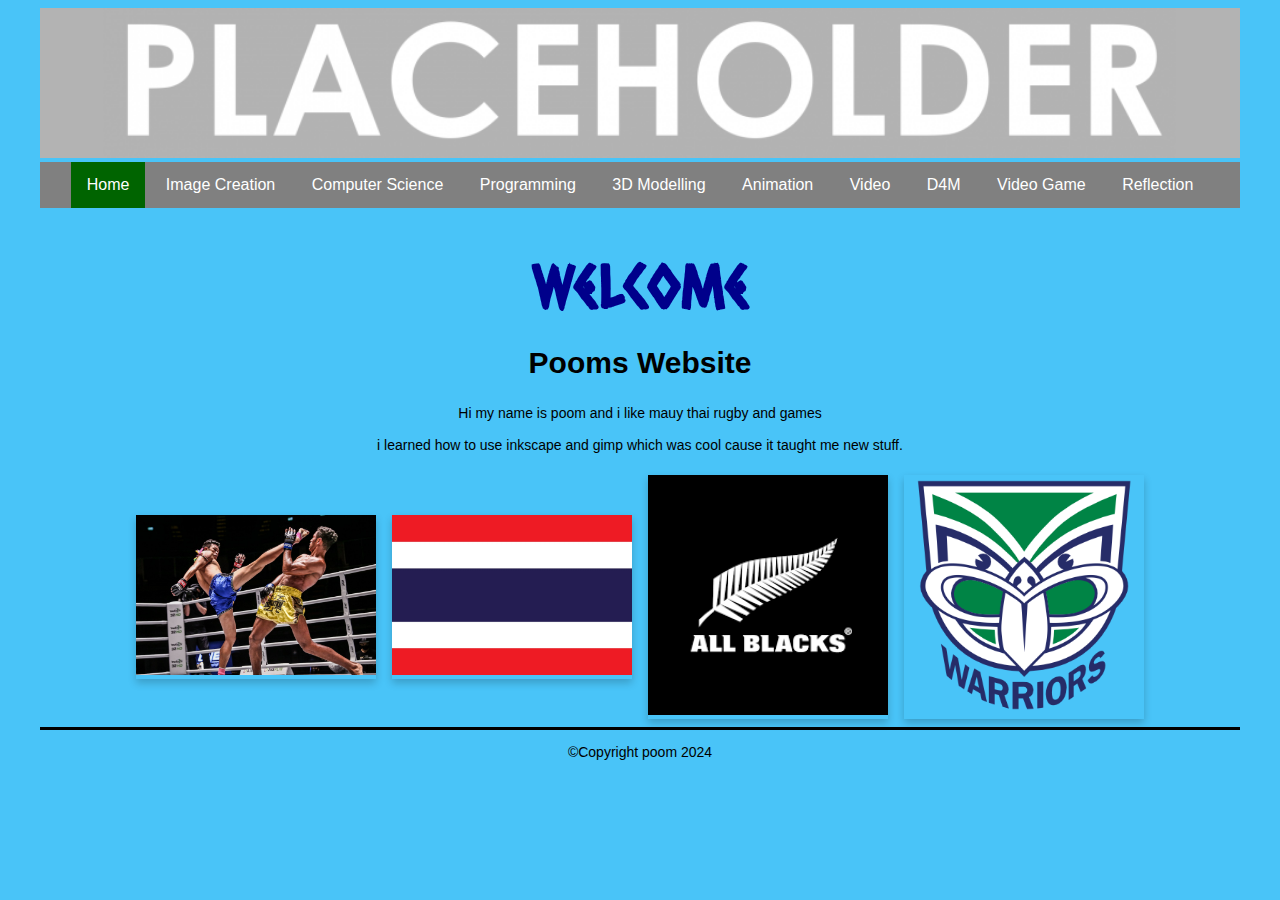
<file: index.html>
<!DOCTYPE html>
<html>
  <head>
    <meta charset="utf-8">
    <meta name="viewport" content="width=device-width">
    <title>You should change this on every page</title>
    <link href="css/style.css" rel="stylesheet" type="text/css" />
    <!-- The relates to the Google Font used in h1 -->
    <link href='https://fonts.googleapis.com/css?family=Caesar Dressing' rel='stylesheet'>
    <div class="header">
      <img src="images/DTportfolio_header.png">
    </div>
  </head>
  <div class="wrapper">
    <body>
      <!-- The Nav Bar goes here -->
      <nav>
        <ul>
          <li id='active'><a href="index.html">Home</a></li>
          <li><a href="imagecreation.html">Image Creation</a></li>
          <li><a href="computerscience.html">Computer Science</a></li>
          <li><a href="programming.html">Programming</a></li>
          <li><a href="3dmodelling.html">3D Modelling</a></li>
          <li><a href="animation.html">Animation</a></li>
          <li><a href="videoaudio.html">Video</a></li>
          <li><a href="designformanufacturing.html">D4M</a></li>
          <li><a href="videogame.html">Video Game</a></li>
          <li><a href="reflection.html">Reflection</a></li>
        </ul>
    </nav>
    <main>
      <!-- page heading- add name here! -->
      <h1>Welcome</h1>
      <h2>Pooms Website</h2>
      <!-- now the Information text box-->
      <div class=information>
        <p>
            Hi my name is poom and i like mauy thai rugby and games <br><br>
            i learned how to use inkscape and gimp which was cool cause it taught me new stuff. 
        </p>  
      </div>   
        <!-- This is the container for all the images you want to add- it's a flexbox so add as many as you want -->
      <div class='container'>
        <!-- item 1 starts here-->
        <div class='item'>
          <img src="images/thai mauy.jpg" alt="please replace me">       
        </div> 
        <!-- end of item 1 -->    
        <!-- item 2 starts here-->
        <div class='item'>
          <img src="images/Flag-Thailand.webp" alt="please replace me">      
        </div> 
        <!-- end of item 2 -->    
        <!-- item 3 starts here-->
        <div class='item'>
          <img src="images/black.png" alt="please replace me">      
        </div>  
        <!-- end of item 3 -->
        <!-- item 4 starts here-->
        <div class='item'>
          <img src="images/badge.png" alt="please replace me">      
        </div>  
        <!-- end of item 4 -->
        <!-- item 5 starts here-->
         
        <!-- end of item 8 -->
      </div>
    </main>  
    <footer>
      <p>&#169;Copyright poom 2024</p>
    </footer>
  </body>
</html>
</file>
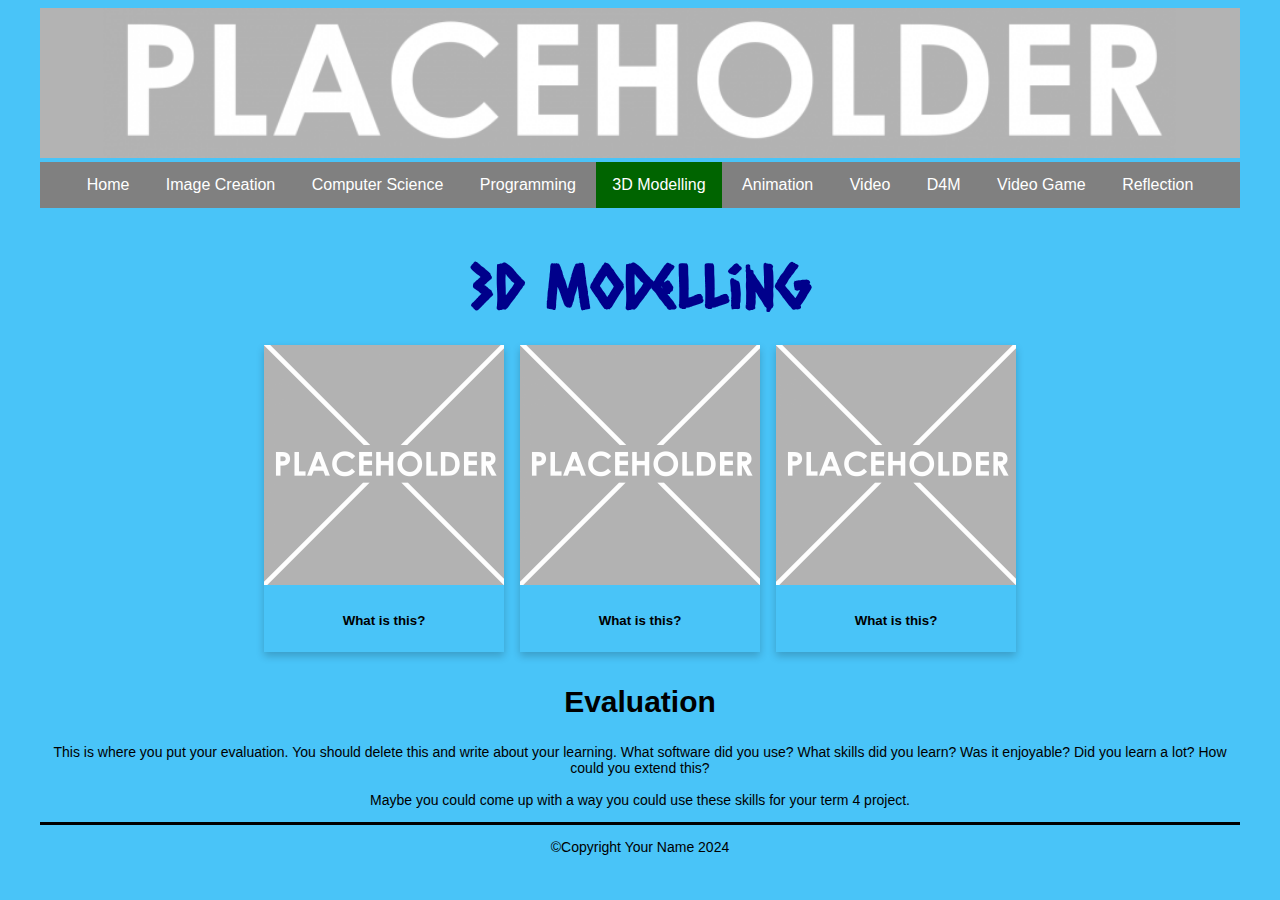
<file: 3dmodelling.html>
<!DOCTYPE html>
<html>
  <head>
    <meta charset="utf-8">
    <meta name="viewport" content="width=device-width">
    <title>Home</title>
    <link href="css/style.css" rel="stylesheet" type="text/css" />
    <!-- The relates to the Google Font used in h1 -->
    <link href='https://fonts.googleapis.com/css?family=Caesar Dressing' rel='stylesheet'>
    <div class="header">
      <img src="images/DTportfolio_header.png">
    </div>
  </head>
  <div class="wrapper">
    <body>
      <!-- The Nav Bar goes here -->
      <nav>
        <ul>
          <li><a href="index.html">Home</a></li>
          <li><a href="imagecreation.html">Image Creation</a></li>
          <li><a href="computerscience.html">Computer Science</a></li>
          <li><a href="programming.html">Programming</a></li>
          <li id='active'><a href="3dmodelling.html">3D Modelling</a></li>
          <li><a href="animation.html">Animation</a></li>
          <li><a href="videoaudio.html">Video</a></li>
          <li><a href="designformanufacturing.html">D4M</a></li>
          <li><a href="videogame.html">Video Game</a></li>
          <li><a href="reflection.html">Reflection</a></li>
        </ul>
    </nav>
    <main>
      <!-- page heading- add name here! -->
      <h1>3D Modelling</h1>
        <!-- This is the container for all the images you want to add- it's a flexbox so add as many as you want -->
      <div class='container'>
        <!-- item 1 starts here-->
        <div class='item'>
          <img src="images/placeholder.png" alt="please replace me">
          <div class='item-info'>
            <!-- a brief explanation of what this picture is -->
            <h5>What is this?</h5>
          </div>       
        </div> 
        <!-- end of item 1 -->    
        <!-- item 2 starts here-->
        <div class='item'>
          <img src="images/placeholder.png" alt="please replace me">
          <div class='item-info'>
            <!-- a brief explanation of what this picture is -->
            <h5>What is this?</h5>
          </div>       
        </div> 
        <!-- end of item 2 -->    
        <!-- item 3 starts here-->
        <div class='item'>
          <img src="images/placeholder.png" alt="please replace me">
          <div class='item-info'>
            <!-- a brief explanation of what this picture is -->
            <h5>What is this?</h5>
          </div>       
        </div> 
        <!-- end of item 3 --> 
        <!-- now the Evaluation text box-->
        <div class=information>
          <h2>Evaluation</h2>
          <p>
            This is where you put your evaluation. You should delete this and write about your learning. What software did you use? What skills did you learn? Was it enjoyable? Did you learn a lot? How could you extend this? <br><br>
            Maybe you could come up with a way you could use these skills for your term 4 project. 
          </p>  
        </div>   
      </div>   
    </main>  
    <footer>
      <p>&#169;Copyright Your Name 2024</p>
    </footer>
  </body>
</html>
</file>
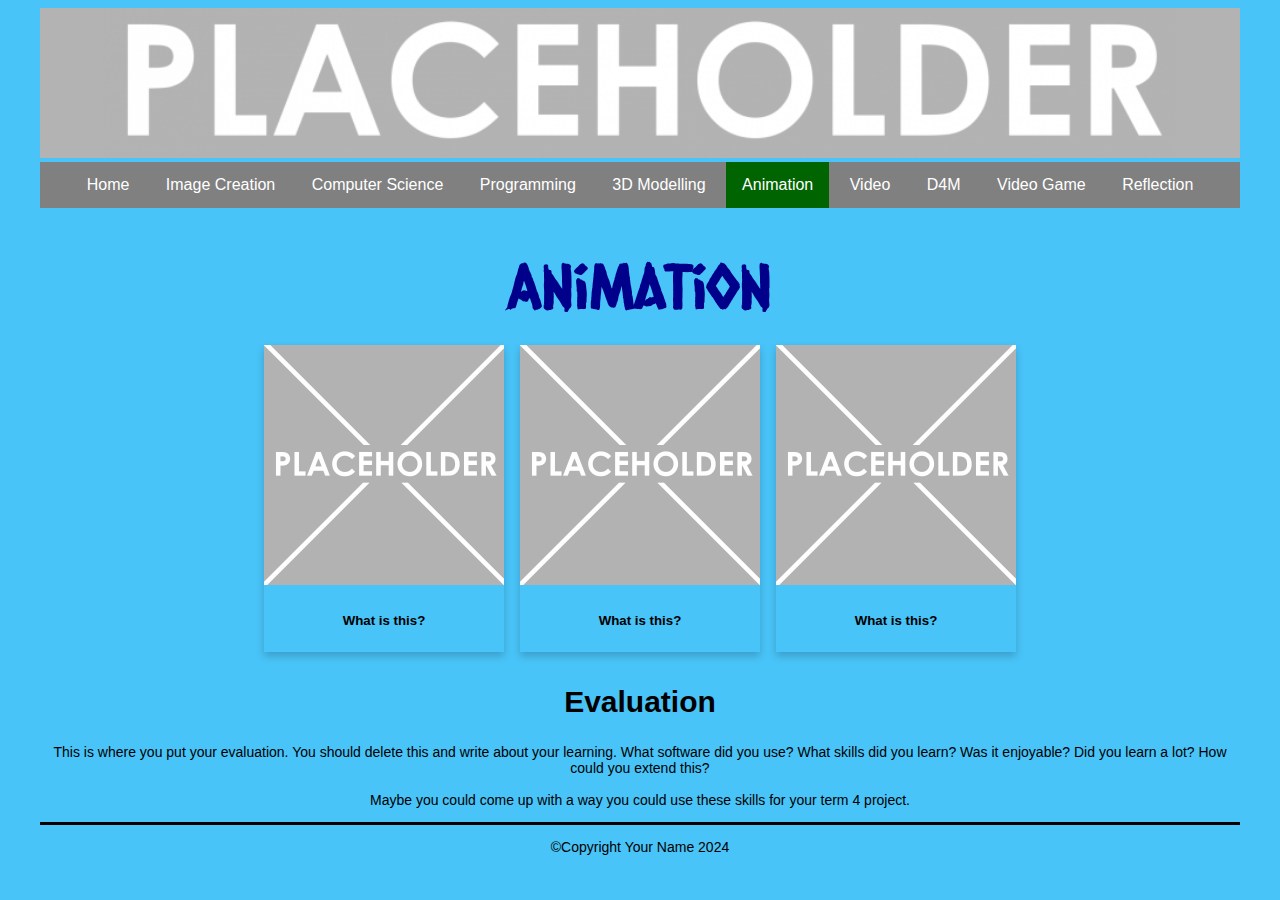
<file: animation.html>
<!DOCTYPE html>
<html>
  <head>
    <meta charset="utf-8">
    <meta name="viewport" content="width=device-width">
    <title>Home</title>
    <link href="css/style.css" rel="stylesheet" type="text/css" />
    <!-- The relates to the Google Font used in h1 -->
    <link href='https://fonts.googleapis.com/css?family=Caesar Dressing' rel='stylesheet'>
    <div class="header">
      <img src="images/DTportfolio_header.png">
    </div>
  </head>
  <div class="wrapper">
    <body>
      <!-- The Nav Bar goes here -->
      <nav>
        <ul>
          <li><a href="index.html">Home</a></li>
          <li><a href="imagecreation.html">Image Creation</a></li>
          <li><a href="computerscience.html">Computer Science</a></li>
          <li><a href="programming.html">Programming</a></li>
          <li><a href="3dmodelling.html">3D Modelling</a></li>
          <li id='active'><a href="animation.html">Animation</a></li>
          <li><a href="videoaudio.html">Video</a></li>
          <li><a href="designformanufacturing.html">D4M</a></li>
          <li><a href="videogame.html">Video Game</a></li>
          <li><a href="reflection.html">Reflection</a></li>
        </ul>
    </nav>
    <main>
      <!-- page heading- add name here! -->
      <h1>Animation</h1>
        <!-- This is the container for all the images you want to add- it's a flexbox so add as many as you want -->
      <div class='container'>
        <!-- item 1 starts here-->
        <div class='item'>
          <img src="images/placeholder.png" alt="please replace me">
          <div class='item-info'>
            <!-- a brief explanation of what this picture is -->
            <h5>What is this?</h5>
          </div>       
        </div> 
        <!-- end of item 1 -->    
        <!-- item 2 starts here-->
        <div class='item'>
          <img src="images/placeholder.png" alt="please replace me">
          <div class='item-info'>
            <!-- a brief explanation of what this picture is -->
            <h5>What is this?</h5>
          </div>       
        </div> 
        <!-- end of item 2 -->    
        <!-- item 3 starts here-->
        <div class='item'>
          <img src="images/placeholder.png" alt="please replace me">
          <div class='item-info'>
            <!-- a brief explanation of what this picture is -->
            <h5>What is this?</h5>
          </div>       
        </div> 
        <!-- end of item 3 --> 
        <!-- now the Evaluation text box-->
        <div class=information>
          <h2>Evaluation</h2>
          <p>
            This is where you put your evaluation. You should delete this and write about your learning. What software did you use? What skills did you learn? Was it enjoyable? Did you learn a lot? How could you extend this? <br><br>
            Maybe you could come up with a way you could use these skills for your term 4 project. 
          </p>  
        </div>   
      </div>   
    </main>  
    <footer>
      <p>&#169;Copyright Your Name 2024</p>
    </footer>
  </body>
</html>
</file>
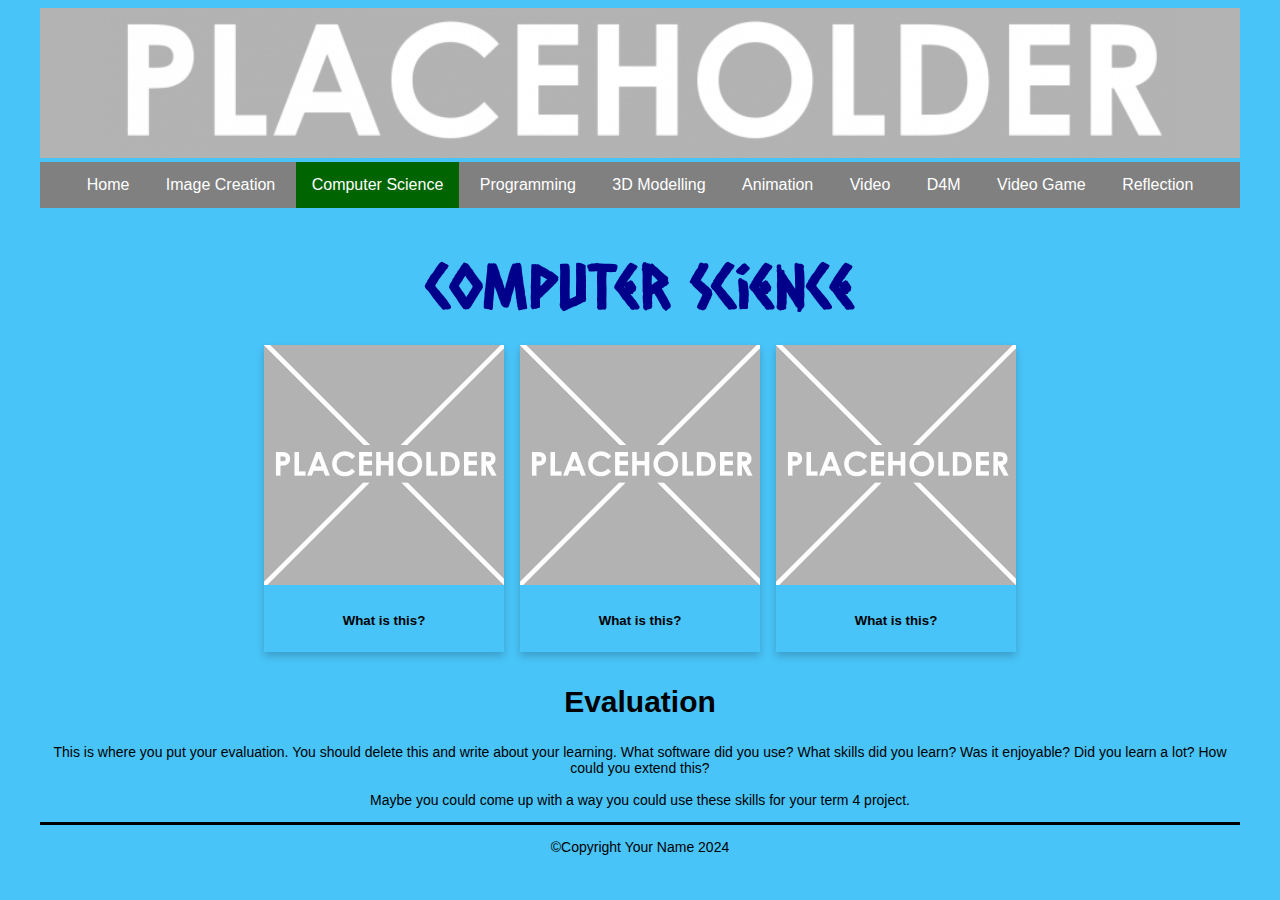
<file: computerscience.html>
<!DOCTYPE html>
<html>
  <head>
    <meta charset="utf-8">
    <meta name="viewport" content="width=device-width">
    <title>Home</title>
    <link href="css/style.css" rel="stylesheet" type="text/css" />
    <!-- The relates to the Google Font used in h1 -->
    <link href='https://fonts.googleapis.com/css?family=Caesar Dressing' rel='stylesheet'>
    <div class="header">
      <img src="images/DTportfolio_header.png">
    </div>
  </head>
  <div class="wrapper">
    <body>
      <!-- The Nav Bar goes here -->
      <nav>
        <ul>
          <li><a href="index.html">Home</a></li>
          <li><a href="imagecreation.html">Image Creation</a></li>
          <li id='active'><a href="computerscience.html">Computer Science</a></li>
          <li><a href="programming.html">Programming</a></li>
          <li><a href="3dmodelling.html">3D Modelling</a></li>
          <li><a href="animation.html">Animation</a></li>
          <li><a href="videoaudio.html">Video</a></li>
          <li><a href="designformanufacturing.html">D4M</a></li>
          <li><a href="videogame.html">Video Game</a></li>
          <li><a href="reflection.html">Reflection</a></li>
        </ul>
    </nav>
    <main>
      <!-- page heading- add name here! -->
      <h1>Computer Science</h1>
        <!-- This is the container for all the images you want to add- it's a flexbox so add as many as you want -->
      <div class='container'>
        <!-- item 1 starts here-->
        <div class='item'>
          <img src="images/placeholder.png" alt="please replace me">
          <div class='item-info'>
            <!-- a brief explanation of what this picture is -->
            <h5>What is this?</h5>
          </div>       
        </div> 
        <!-- end of item 1 -->    
        <!-- item 2 starts here-->
        <div class='item'>
          <img src="images/placeholder.png" alt="please replace me">
          <div class='item-info'>
            <!-- a brief explanation of what this picture is -->
            <h5>What is this?</h5>
          </div>       
        </div> 
        <!-- end of item 2 -->    
        <!-- item 3 starts here-->
        <div class='item'>
          <img src="images/placeholder.png" alt="please replace me">
          <div class='item-info'>
            <!-- a brief explanation of what this picture is -->
            <h5>What is this?</h5>
          </div>       
        </div> 
        <!-- end of item 3 --> 
        <!-- now the Evaluation text box-->
        <div class=information>
          <h2>Evaluation</h2>
          <p>
            This is where you put your evaluation. You should delete this and write about your learning. What software did you use? What skills did you learn? Was it enjoyable? Did you learn a lot? How could you extend this? <br><br>
            Maybe you could come up with a way you could use these skills for your term 4 project. 
          </p>  
        </div>   
      </div>   
    </main>  
    <footer>
      <p>&#169;Copyright Your Name 2024</p>
    </footer>
  </body>
</html>
</file>
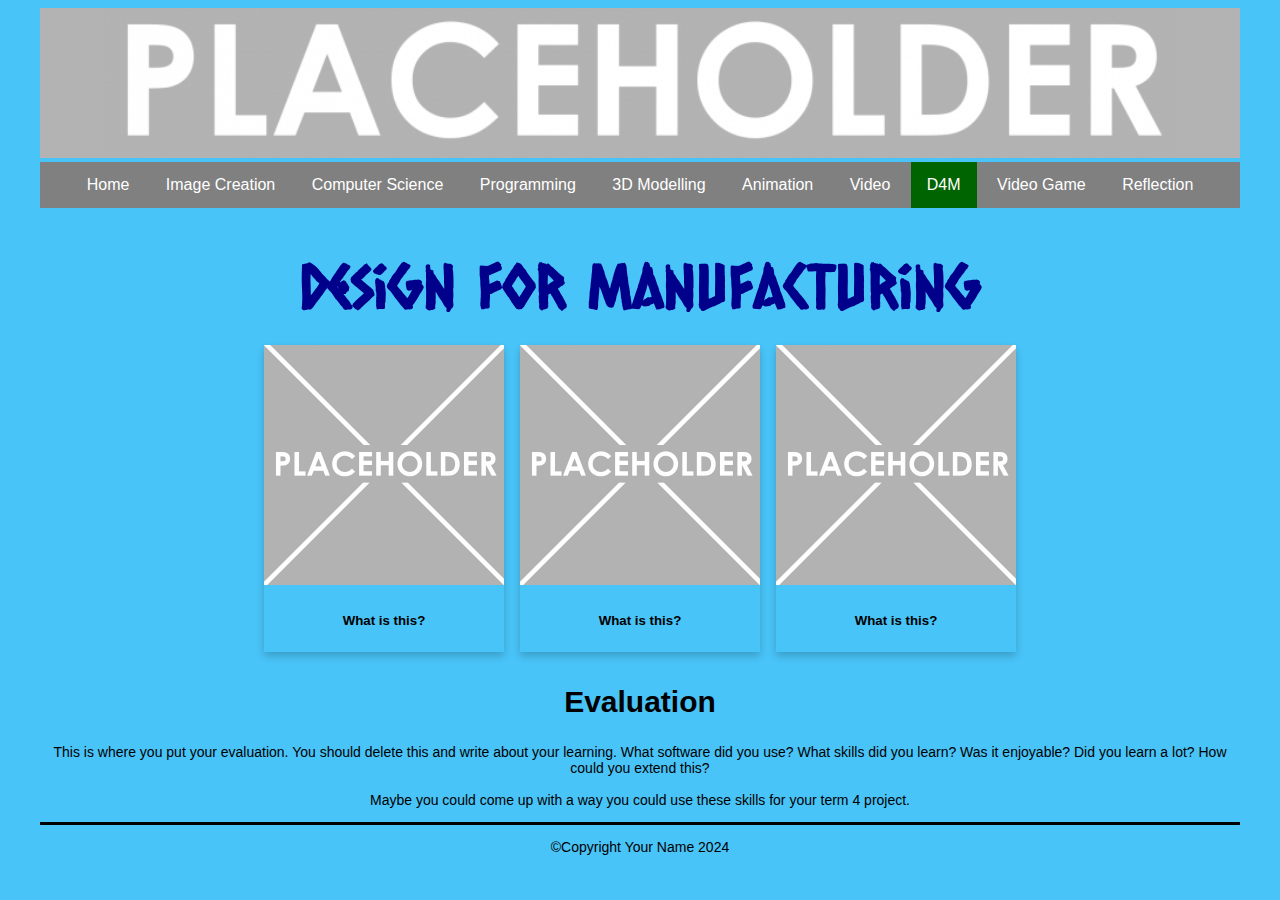
<file: designformanufacturing.html>
<!DOCTYPE html>
<html>
  <head>
    <meta charset="utf-8">
    <meta name="viewport" content="width=device-width">
    <title>Home</title>
    <link href="css/style.css" rel="stylesheet" type="text/css" />
    <!-- The relates to the Google Font used in h1 -->
    <link href='https://fonts.googleapis.com/css?family=Caesar Dressing' rel='stylesheet'>
    <div class="header">
      <img src="images/DTportfolio_header.png">
    </div>
  </head>
  <div class="wrapper">
    <body>
      <!-- The Nav Bar goes here -->
      <nav>
        <ul>
          <li><a href="index.html">Home</a></li>
          <li><a href="imagecreation.html">Image Creation</a></li>
          <li><a href="computerscience.html">Computer Science</a></li>
          <li><a href="programming.html">Programming</a></li>
          <li><a href="3dmodelling.html">3D Modelling</a></li>
          <li><a href="animation.html">Animation</a></li>
          <li><a href="videoaudio.html">Video</a></li>
          <li id='active'><a href="designformanufacturing.html">D4M</a></li>
          <li><a href="videogame.html">Video Game</a></li>
          <li><a href="reflection.html">Reflection</a></li>
        </ul>
    </nav>
    <main>
      <!-- page heading- add name here! -->
      <h1>Design for Manufacturing</h1>
        <!-- This is the container for all the images you want to add- it's a flexbox so add as many as you want -->
      <div class='container'>
        <!-- item 1 starts here-->
        <div class='item'>
          <img src="images/placeholder.png" alt="please replace me">
          <div class='item-info'>
            <!-- a brief explanation of what this picture is -->
            <h5>What is this?</h5>
          </div>       
        </div> 
        <!-- end of item 1 -->    
        <!-- item 2 starts here-->
        <div class='item'>
          <img src="images/placeholder.png" alt="please replace me">
          <div class='item-info'>
            <!-- a brief explanation of what this picture is -->
            <h5>What is this?</h5>
          </div>       
        </div> 
        <!-- end of item 2 -->    
        <!-- item 3 starts here-->
        <div class='item'>
          <img src="images/placeholder.png" alt="please replace me">
          <div class='item-info'>
            <!-- a brief explanation of what this picture is -->
            <h5>What is this?</h5>
          </div>       
        </div> 
        <!-- end of item 3 --> 
        <!-- now the Evaluation text box-->
        <div class=information>
          <h2>Evaluation</h2>
          <p>
            This is where you put your evaluation. You should delete this and write about your learning. What software did you use? What skills did you learn? Was it enjoyable? Did you learn a lot? How could you extend this? <br><br>
            Maybe you could come up with a way you could use these skills for your term 4 project. 
          </p>  
        </div>   
      </div>   
    </main>  
    <footer>
      <p>&#169;Copyright Your Name 2024</p>
    </footer>
  </body>
</html>
</file>
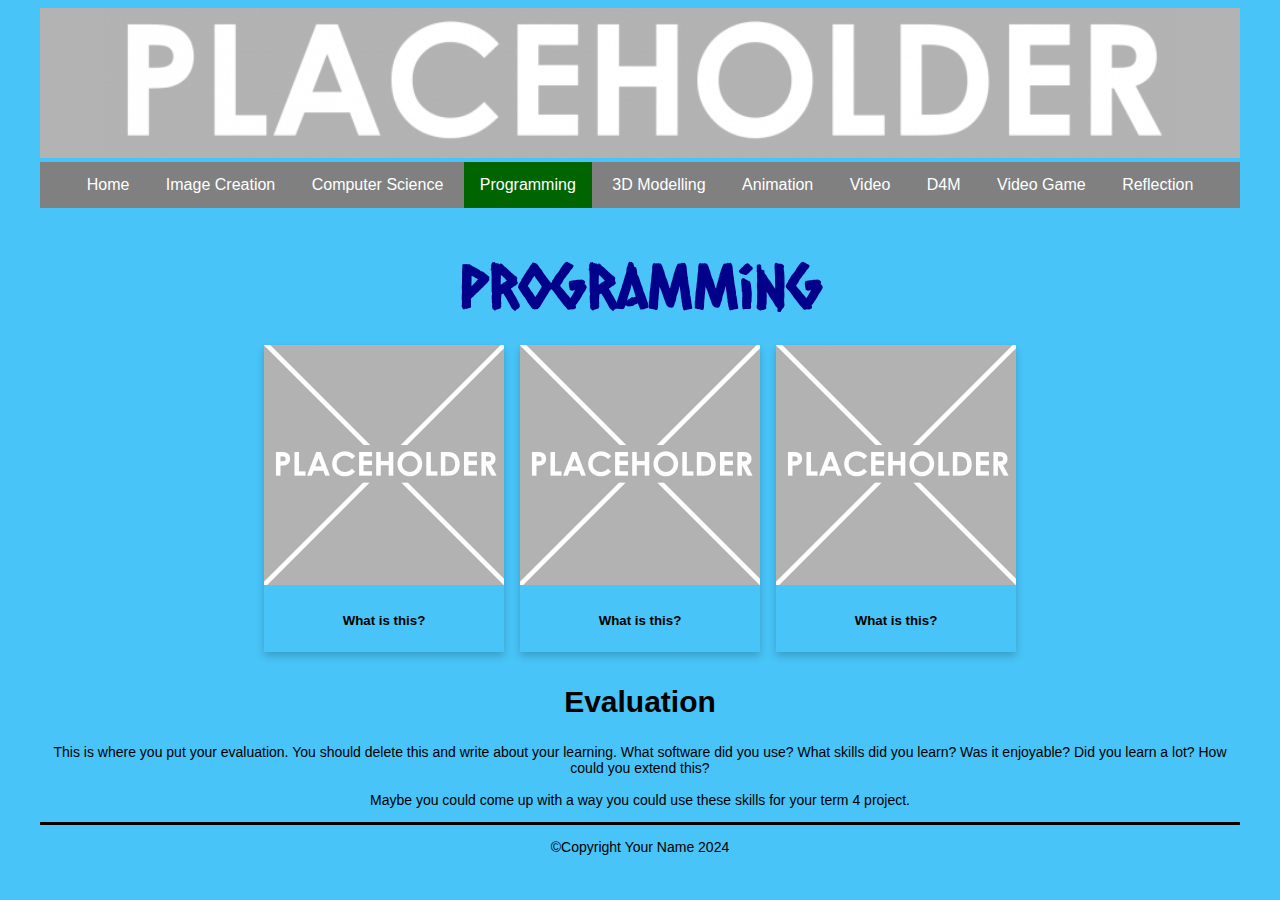
<file: programming.html>
<!DOCTYPE html>
<html>
  <head>
    <meta charset="utf-8">
    <meta name="viewport" content="width=device-width">
    <title>Home</title>
    <link href="css/style.css" rel="stylesheet" type="text/css" />
    <!-- The relates to the Google Font used in h1 -->
    <link href='https://fonts.googleapis.com/css?family=Caesar Dressing' rel='stylesheet'>
    <div class="header">
      <img src="images/DTportfolio_header.png">
    </div>
  </head>
  <div class="wrapper">
    <body>
      <!-- The Nav Bar goes here -->
      <nav>
        <ul>
          <li><a href="index.html">Home</a></li>
          <li><a href="imagecreation.html">Image Creation</a></li>
          <li><a href="computerscience.html">Computer Science</a></li>
          <li id='active'><a href="programming.html">Programming</a></li>
          <li><a href="3dmodelling.html">3D Modelling</a></li>
          <li><a href="animation.html">Animation</a></li>
          <li><a href="videoaudio.html">Video</a></li>
          <li><a href="designformanufacturing.html">D4M</a></li>
          <li><a href="videogame.html">Video Game</a></li>
          <li><a href="reflection.html">Reflection</a></li>
        </ul>
    </nav>
    <main>
      <!-- page heading- add name here! -->
      <h1>Programming</h1>
        <!-- This is the container for all the images you want to add- it's a flexbox so add as many as you want -->
      <div class='container'>
        <!-- item 1 starts here-->
        <div class='item'>
          <img src="images/placeholder.png" alt="please replace me">
          <div class='item-info'>
            <!-- a brief explanation of what this picture is -->
            <h5>What is this?</h5>
          </div>       
        </div> 
        <!-- end of item 1 -->    
        <!-- item 2 starts here-->
        <div class='item'>
          <img src="images/placeholder.png" alt="please replace me">
          <div class='item-info'>
            <!-- a brief explanation of what this picture is -->
            <h5>What is this?</h5>
          </div>       
        </div> 
        <!-- end of item 2 -->    
        <!-- item 3 starts here-->
        <div class='item'>
          <img src="images/placeholder.png" alt="please replace me">
          <div class='item-info'>
            <!-- a brief explanation of what this picture is -->
            <h5>What is this?</h5>
          </div>       
        </div> 
        <!-- end of item 3 --> 
        <!-- now the Evaluation text box-->
        <div class=information>
          <h2>Evaluation</h2>
          <p>
            This is where you put your evaluation. You should delete this and write about your learning. What software did you use? What skills did you learn? Was it enjoyable? Did you learn a lot? How could you extend this? <br><br>
            Maybe you could come up with a way you could use these skills for your term 4 project. 
          </p>  
        </div>   
      </div>   
    </main>  
    <footer>
      <p>&#169;Copyright Your Name 2024</p>
    </footer>
  </body>
</html>
</file>
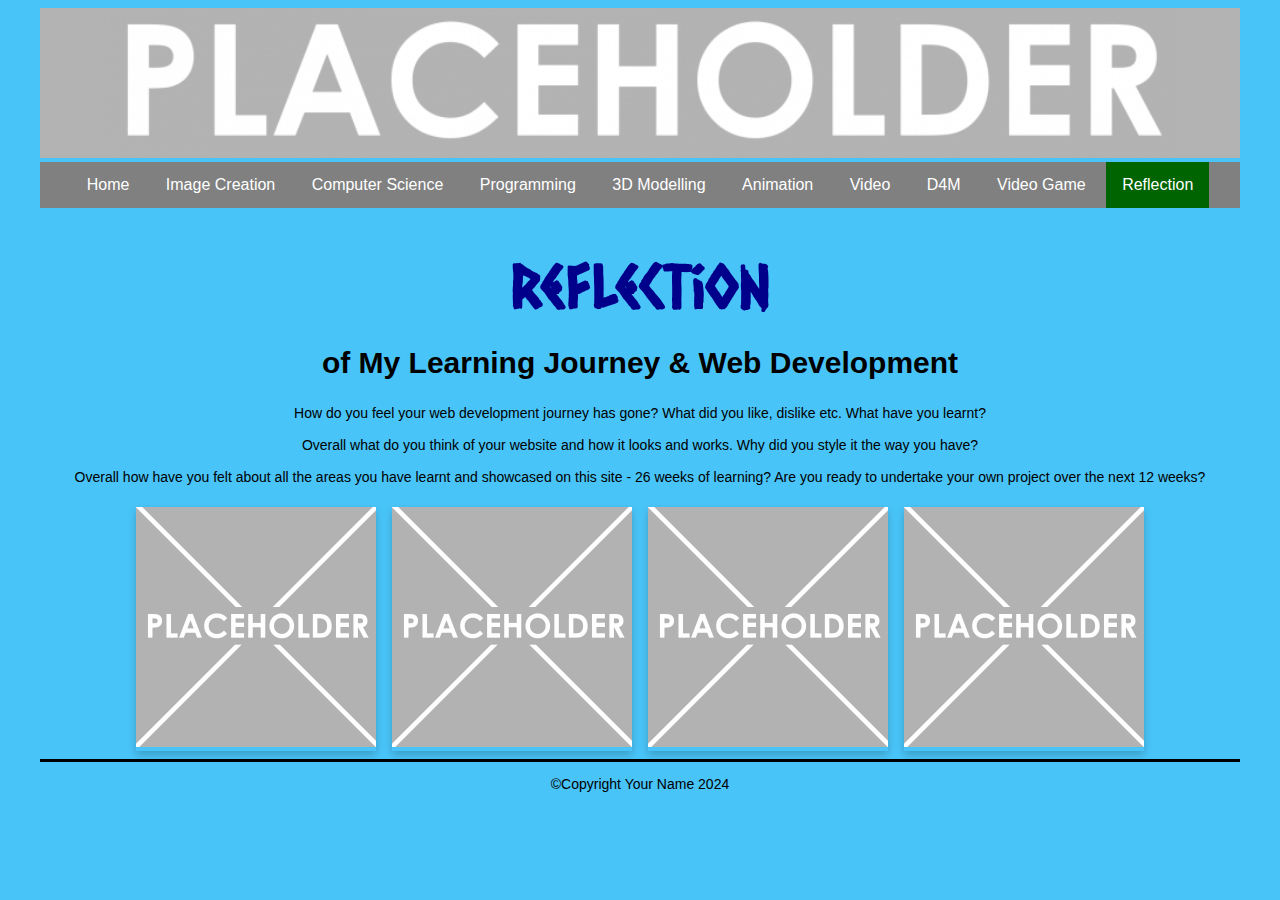
<file: reflection.html>
<!DOCTYPE html>
<html>
  <head>
    <meta charset="utf-8">
    <meta name="viewport" content="width=device-width">
    <title>Home</title>
    <link href="css/style.css" rel="stylesheet" type="text/css" />
    <!-- The relates to the Google Font used in h1 -->
    <link href='https://fonts.googleapis.com/css?family=Caesar Dressing' rel='stylesheet'>
    <div class="header">
      <img src="images/DTportfolio_header.png">
    </div>
  </head>
  <div class="wrapper">
    <body>
      <!-- The Nav Bar goes here -->
      <nav>
        <ul>
          <li><a href="index.html">Home</a></li>
          <li><a href="imagecreation.html">Image Creation</a></li>
          <li><a href="computerscience.html">Computer Science</a></li>
          <li><a href="programming.html">Programming</a></li>
          <li><a href="3dmodelling.html">3D Modelling</a></li>
          <li><a href="animation.html">Animation</a></li>
          <li><a href="videoaudio.html">Video</a></li>
          <li><a href="designformanufacturing.html">D4M</a></li>
          <li><a href="videogame.html">Video Game</a></li>
          <li id='active'><a href="reflection.html">Reflection</a></li>
        </ul>
    </nav>
    <main>
      <!-- page heading- add name here! -->
      <h1>Reflection</h1>
      <h2>of My Learning Journey & Web Development</h2>
      <!-- now the Information text box-->
      <div class=information>
        <p>
            How do you feel your web development journey has gone? What did you like, dislike etc. What have you learnt? <br><br>
            Overall what do you think of your website and how it looks and works. Why did you style it the way you have? <br><br>
          Overall how have you felt about all the areas you have learnt and showcased on this site - 26 weeks of learning? Are you ready to undertake your own project over the next 12 weeks? 
        </p>  
      </div>   
        <!-- This is the container for all the images you want to add- it's a flexbox so add as many as you want -->
      <div class='container'>
        <!-- item 1 starts here-->
        <div class='item'>
          <img src="images/placeholder.png" alt="please replace me">       
        </div> 
        <!-- end of item 1 -->    
        <!-- item 2 starts here-->
        <div class='item'>
          <img src="images/placeholder.png" alt="please replace me">      
        </div> 
        <!-- end of item 2 -->    
        <!-- item 3 starts here-->
        <div class='item'>
          <img src="images/placeholder.png" alt="please replace me">      
        </div>  
        <!-- end of item 3 -->
        <!-- item 4 starts here-->
        <div class='item'>
          <img src="images/placeholder.png" alt="please replace me">      
        </div>  
        <!-- end of item 4 -->
      </div>
    </main>  
    <footer>
      <p>&#169;Copyright Your Name 2024</p>
    </footer>
  </body>
</html>
</file>
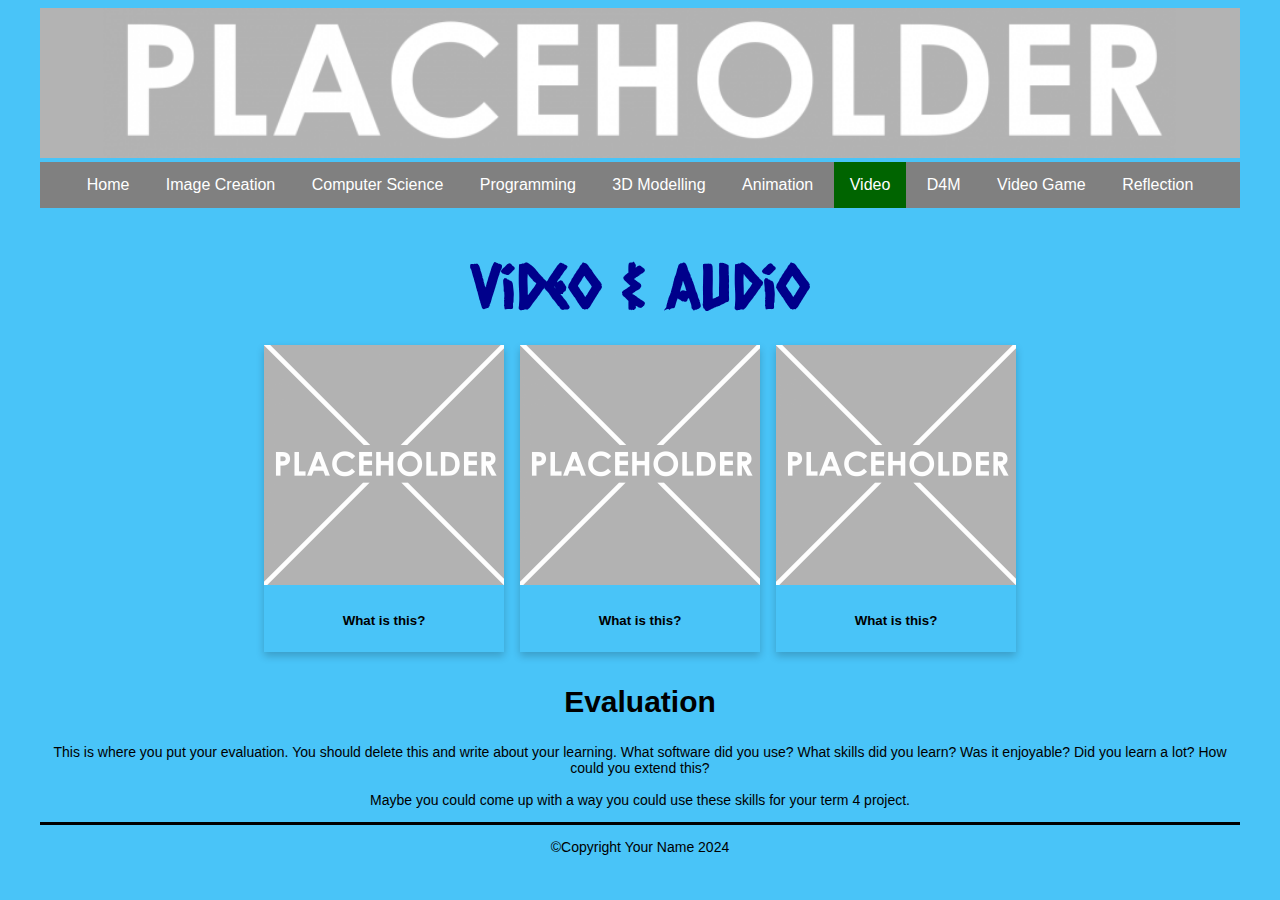
<file: videoaudio.html>
<!DOCTYPE html>
<html>
  <head>
    <meta charset="utf-8">
    <meta name="viewport" content="width=device-width">
    <title>Home</title>
    <link href="css/style.css" rel="stylesheet" type="text/css" />
    <!-- The relates to the Google Font used in h1 -->
    <link href='https://fonts.googleapis.com/css?family=Caesar Dressing' rel='stylesheet'>
    <div class="header">
      <img src="images/DTportfolio_header.png">
    </div>
  </head>
  <div class="wrapper">
    <body>
      <!-- The Nav Bar goes here -->
      <nav>
        <ul>
          <li><a href="index.html">Home</a></li>
          <li><a href="imagecreation.html">Image Creation</a></li>
          <li><a href="computerscience.html">Computer Science</a></li>
          <li><a href="programming.html">Programming</a></li>
          <li><a href="3dmodelling.html">3D Modelling</a></li>
          <li><a href="animation.html">Animation</a></li>
          <li id='active'><a href="videoaudio.html">Video</a></li>
          <li><a href="designformanufacturing.html">D4M</a></li>
          <li><a href="videogame.html">Video Game</a></li>
          <li><a href="reflection.html">Reflection</a></li>
        </ul>
    </nav>
    <main>
      <!-- page heading- add name here! -->
      <h1>Video & Audio</h1>
        <!-- This is the container for all the images you want to add- it's a flexbox so add as many as you want -->
      <div class='container'>
        <!-- item 1 starts here-->
        <div class='item'>
          <img src="images/placeholder.png" alt="please replace me">
          <div class='item-info'>
            <!-- a brief explanation of what this picture is -->
            <h5>What is this?</h5>
          </div>       
        </div> 
        <!-- end of item 1 -->    
        <!-- item 2 starts here-->
        <div class='item'>
          <img src="images/placeholder.png" alt="please replace me">
          <div class='item-info'>
            <!-- a brief explanation of what this picture is -->
            <h5>What is this?</h5>
          </div>       
        </div> 
        <!-- end of item 2 -->    
        <!-- item 3 starts here-->
        <div class='item'>
          <img src="images/placeholder.png" alt="please replace me">
          <div class='item-info'>
            <!-- a brief explanation of what this picture is -->
            <h5>What is this?</h5>
          </div>       
        </div> 
        <!-- end of item 3 --> 
        <!-- now the Evaluation text box-->
        <div class=information>
          <h2>Evaluation</h2>
          <p>
            This is where you put your evaluation. You should delete this and write about your learning. What software did you use? What skills did you learn? Was it enjoyable? Did you learn a lot? How could you extend this? <br><br>
            Maybe you could come up with a way you could use these skills for your term 4 project. 
          </p>  
        </div>   
      </div>   
    </main>  
    <footer>
      <p>&#169;Copyright Your Name 2024</p>
    </footer>
  </body>
</html>
</file>
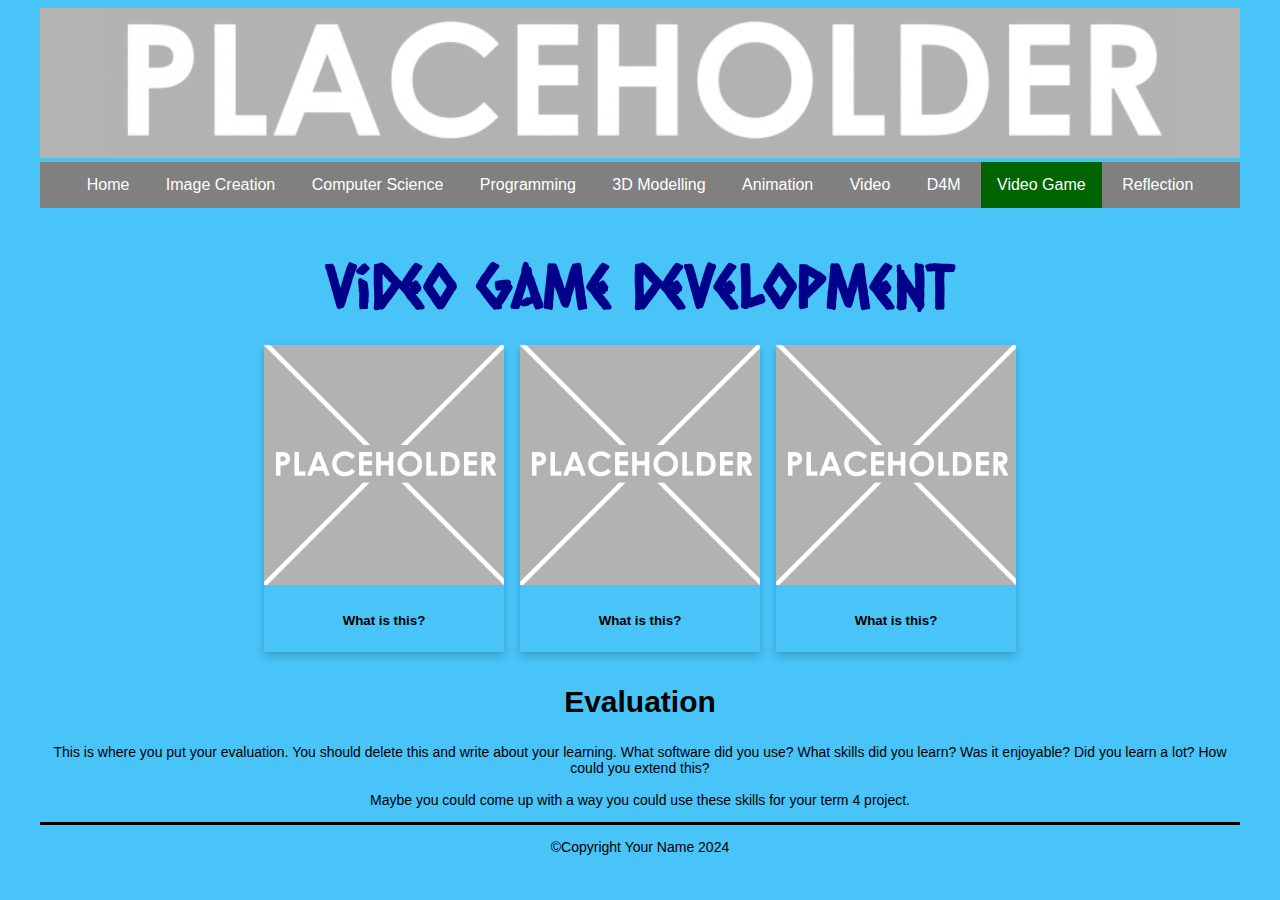
<file: videogame.html>
<!DOCTYPE html>
<html>
  <head>
    <meta charset="utf-8">
    <meta name="viewport" content="width=device-width">
    <title>Home</title>
    <link href="css/style.css" rel="stylesheet" type="text/css" />
    <!-- The relates to the Google Font used in h1 -->
    <link href='https://fonts.googleapis.com/css?family=Caesar Dressing' rel='stylesheet'>
    <div class="header">
      <img src="images/DTportfolio_header.png">
    </div>
  </head>
  <div class="wrapper">
    <body>
      <!-- The Nav Bar goes here -->
      <nav>
        <ul>
          <li><a href="index.html">Home</a></li>
          <li><a href="imagecreation.html">Image Creation</a></li>
          <li><a href="computerscience.html">Computer Science</a></li>
          <li><a href="programming.html">Programming</a></li>
          <li><a href="3dmodelling.html">3D Modelling</a></li>
          <li><a href="animation.html">Animation</a></li>
          <li><a href="videoaudio.html">Video</a></li>
          <li><a href="designformanufacturing.html">D4M</a></li>
          <li id='active'><a href="videogame.html">Video Game</a></li>
          <li><a href="reflection.html">Reflection</a></li>
        </ul>
    </nav>
    <main>
      <!-- page heading- add name here! -->
      <h1>Video Game Development</h1>
        <!-- This is the container for all the images you want to add- it's a flexbox so add as many as you want -->
      <div class='container'>
        <!-- item 1 starts here-->
        <div class='item'>
          <img src="images/placeholder.png" alt="please replace me">
          <div class='item-info'>
            <!-- a brief explanation of what this picture is -->
            <h5>What is this?</h5>
          </div>       
        </div> 
        <!-- end of item 1 -->    
        <!-- item 2 starts here-->
        <div class='item'>
          <img src="images/placeholder.png" alt="please replace me">
          <div class='item-info'>
            <!-- a brief explanation of what this picture is -->
            <h5>What is this?</h5>
          </div>       
        </div> 
        <!-- end of item 2 -->    
        <!-- item 3 starts here-->
        <div class='item'>
          <img src="images/placeholder.png" alt="please replace me">
          <div class='item-info'>
            <!-- a brief explanation of what this picture is -->
            <h5>What is this?</h5>
          </div>       
        </div> 
        <!-- end of item 3 --> 
        <!-- now the Evaluation text box-->
        <div class=information>
          <h2>Evaluation</h2>
          <p>
            This is where you put your evaluation. You should delete this and write about your learning. What software did you use? What skills did you learn? Was it enjoyable? Did you learn a lot? How could you extend this? <br><br>
            Maybe you could come up with a way you could use these skills for your term 4 project. 
          </p>  
        </div>   
      </div>   
    </main>  
    <footer>
      <p>&#169;Copyright Your Name 2024</p>
    </footer>
  </body>
</html>
</file>
<file: css/style.css>
/* global styling*/
html{
  font-family: Arial, Helvetica, sans-serif;
  margin: 0rem 2rem;
  background-color: #49c4f8;
}

/* Banner image*/
.header {
  width: 100%;
  background-size: cover;
}

.header img {
  width: 100%;
}

/*the navbar styling goes here*/
/* nav bar */
nav ul{
  list-style-type: none;
  margin: 0;
  padding: 0;
  overflow: hidden;
  background-color: grey;
  top: 0;
  width: 100%;
  text-align: center;
}

/* how the list of pages sits */
nav ul li{
  display: inline-block;
  font-size: 1rem;
}

/* the nav text */
nav li a{
  display: block;
  color: white;
  text-align: center;
  padding: 14px 16px;
  text-decoration: none;
}

nav li:hover{
  background-color: orangered;
}

nav #active{
  background-color: darkgreen;
}

/* Styling for the main section*/
/* This is the line between the main section and footer */
main{
  border-bottom: 3px solid;
  color: black;
}

/* H1 uses a google font. Check out https://www.w3schools.com/howto/howto_google_fonts.asp to change - also see line 9 in your html page*/
h1 {
  color: darkblue;
  font-family: 'Caesar Dressing';
  font-size: 60px;
  text-align: center;
  margin-bottom: 1rem;
}

h2 {
  color: black;
  font-size: 30px;
  text-align: center;
}

p {
  color: black;
  font-size: 14px;
  text-align: center;
}

/* Styling for the image container and the items inside it */
.container{
  display: flex; 
  flex-wrap: wrap; 
  align-items: center; 
  justify-content: center; 
}

/*Items for all the screenshots and pictures of your stuff*/
.item{
  box-shadow: 0 4px 8px 0 rgba(0,0,0,0.2);
  width: 20%;
  min-width: 8rem;
  margin: 0.5rem;
}
 .item-info{
   padding: 0.1rem;
   text-align: center;
 }

.item img{
  width: 100%;
}
</file>
